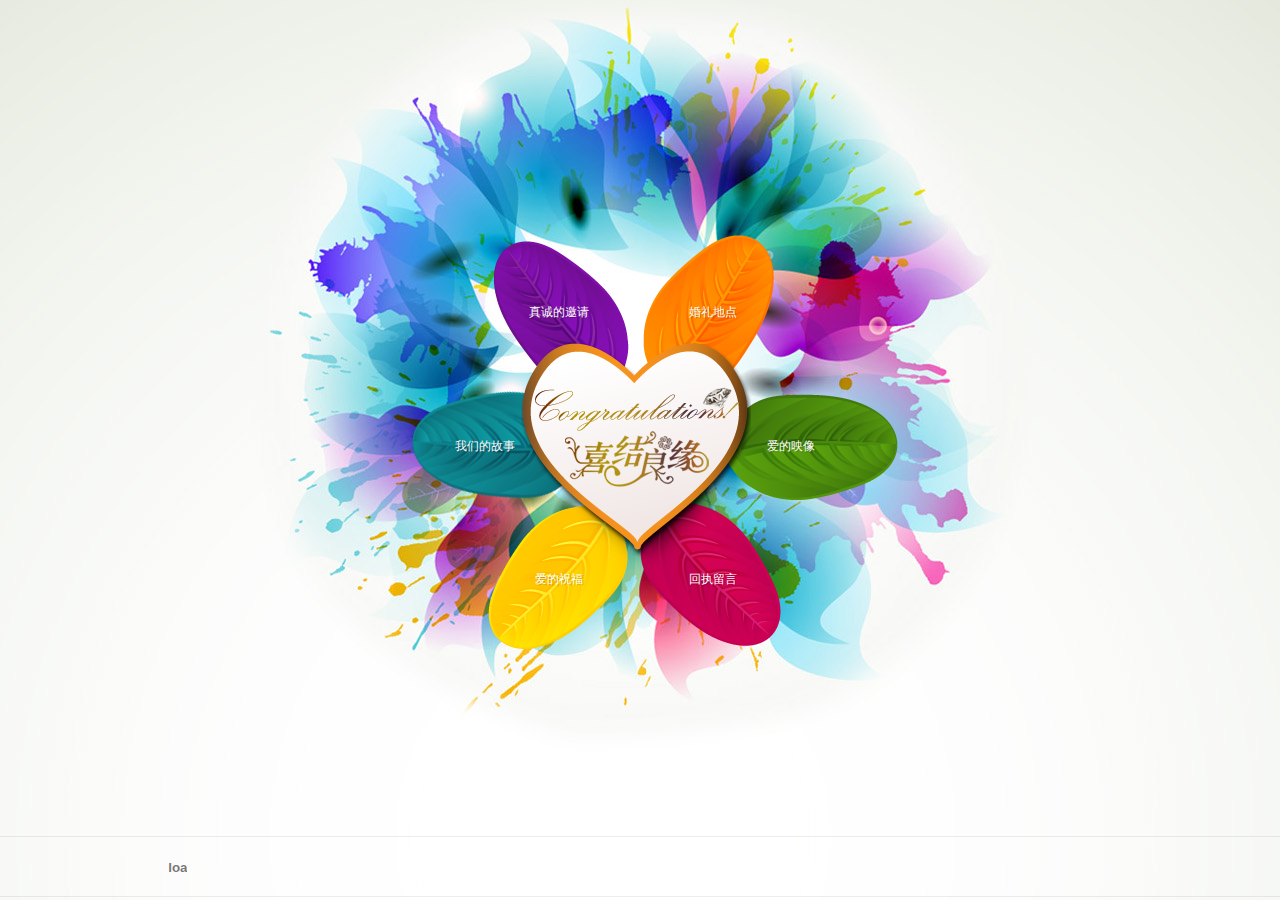
<file: web/index_bak.html>
<!DOCTYPE html>
<html lang="en">
<head>
  <title>李强与万碧秀的结婚喜帖</title>
<meta name="robots" content="follow, all" />
  <meta charset="utf-8">
  <link rel="stylesheet" href="./css/reset.css" type="text/css" media="all">
  
  <link rel="stylesheet" href="./css/jquery,fancybox-1,3,4.css" type="text/css" media="screen">
  <link rel="stylesheet" href="./css/style.css" type="text/css" media="all">
  <link href="./css/prettyPhoto.css" rel="stylesheet" />
  <script type="text/javascript" src="./js/jquery-1,6,1,min.js" ></script>
  <script type="text/javascript" src="./js/content_switch.js"></script>
  <script type="text/javascript" src="./js/jquery,easing,1,3.js"></script>  
  <script type="text/javascript" src="./js/jquery,mousewheel.js"></script>
  <script type="text/javascript" src="./js/jquery-ui.js"></script>
  <script type="text/javascript" src="./js/cScroll.js"></script>
  <!-- script type="text/javascript" src="templates/front_templ/wedding_theme_015/js/jquery.fancybox-1.3.4.js"></script-->
  <script src="./js/jquery,cycle,all,latest.js" type="text/javascript"></script>
  <script src="./js/jquery,color.js" type="text/javascript"></script>
  <script type="text/javascript" src="./js/script.js"></script>
  <script src="./js/jquery,prettyPhoto.js"></script>
  <!--[if lt IE 9]>
  	<script type="text/javascript" src="./js/html5.js"></script>
    <link rel="stylesheet" href="./css/ie.css" type="text/css" media="all">
  <![endif]-->
	<!--[if lt IE 8]>
		<div style=' clear: both; text-align:center; position: relative;'>
			<a href="http://windows.microsoft.com/en-US/internet-explorer/products/ie/home?ocid=ie6_countdown_bannercode"><img src="./imgs/http:--storage-ie6countdown-com-assets-100-images-banners-warning_bar_0000_us-jpg.jpg" border="0" height="42" width="820" alt="You are using an outdated browser. For a faster, safer browsing experience, upgrade for free today." /></a>
		</div>
	<![endif]-->
</head>

<body>
<div class="page_spinner"><div></div></div>
<div class="over">
	<div class="centre">
		<div class="main">
			<!--header -->
			<header>
				<h1><span id="logo"><img src="./imgs/templates-front_templ-wedding_theme_015-images-logo-png.png" alt="" usemap="#logo"></span></h1>
				<nav class="menu">
					<ul id="menu">
						<li id="nav1"><img src="./imgs/templates-front_templ-wedding_theme_015-images-nav1-png.png" alt=""><span>真诚的邀请</span></li>
						<li id="nav2"><img src="./imgs/templates-front_templ-wedding_theme_015-images-nav2-png.png" alt=""><span>我们的故事</span>
						</li>
						<li id="nav3"><img src="./imgs/templates-front_templ-wedding_theme_015-images-nav3-png.png" alt=""><span>爱的祝福</span></li>
						<li id="nav4"><img src="./imgs/templates-front_templ-wedding_theme_015-images-nav4-png.png" alt=""><span>回执留言</span></li>
						<li id="nav5"><img src="./imgs/templates-front_templ-wedding_theme_015-images-nav5-png.png" alt=""><span>爱的映像</span></li>
						<li id="nav6"><img src="./imgs/templates-front_templ-wedding_theme_015-images-nav6-png.png" alt=""><span>婚礼地点</span></li>
					</ul>
				</nav>
				<img src="./imgs/templates-front_templ-wedding_theme_015-images-spacer-gif.gif" alt="" id="navigation" usemap="#navigation">
				<map name="logo" class="map_logo"></map>
				<map name="navigation" class="navigation"></map>
			</header>
			<!--header end-->
			<!--content -->
			<map name="back" class="map_back"></map>
			<article id="content">
				<ul>
					<li id="page_Home">
						<img src="./imgs/templates-front_templ-wedding_theme_015-images-bg_content-png.png" alt="" class="bg_cont">
						<span class="back"><img src="./imgs/templates-front_templ-wedding_theme_015-images-nav1-png.png" alt="" usemap="#back"><a href="#close">返回</a></span>
						<div class="pad">
							<h2>李强 &amp; 万碧秀<span>2013-10-02&nbsp;中午&nbsp;12:00</span></h2>
							<p style="margin:8px 0px;padding:0px">敬邀：<span style="font-weight:bold">各位亲朋好友</span></p>							
							<p>新郎：李强<br />
								新娘：万碧秀<br /><br />
								&nbsp;&nbsp;&nbsp;&nbsp;在这温馨浪漫，喜悦甜蜜的日子里 我俩决定于2013-10-02(农历八月二十八) 中午 12:00举行结婚典礼，届时敬备酒宴，欢迎您到来分享这份喜悦，您的光临将使我们的婚宴增添万分光彩!<br />
								<br />
								<span>地点： 四川省眉山市三苏大道(详情请见婚礼地点一栏)</span>
							</p>
						</div>
					</li>
					<li id="page_About">
						<img src="./imgs/templates-front_templ-wedding_theme_015-images-bg_content-png.png" alt="" class="bg_cont">
						<span class="back"><img src="./imgs/templates-front_templ-wedding_theme_015-images-nav2-png.png" alt="" usemap="#back"><a href="#close">返回</a></span>
						<div class="pad">
							<h2>我们的故事</h2>
							<div class="relative">
								<div class="scroll">
								<p>
2004,相识；校园中的香樟树见证了我们的相遇，我们是同学!<br/>
2006,相知；电话，短信，QQ，邮件，博客牵引着彼此，我们是朋友!<br/>
2007,相恋；第一次送她礼物，一斤芒果，可她不爱吃，但那以后，我们是恋人!<br/>
2007,分手；恋爱半年，分手却是两年。我们是陌路人!<br/>
  .<br/>
2010,破镜重圆；因为离别过，所以倍加珍惜。在经历无数次争吵与冷战之后，我们学会了包容与理解，深爱着彼此；我们从不分开，也将永远不会分开!<br/>
  .<br/>
2013,我们结婚啦！！！！<br/>
								</p>
								</div>
							</div>
						</div>
					</li>
					<li id="page_Works">
						<img src="./imgs/templates-front_templ-wedding_theme_015-images-bg_content-png.png" alt="" class="bg_cont">
						<span class="back"><img src="./imgs/templates-front_templ-wedding_theme_015-images-nav3-png.png" alt="" usemap="#back"><a href="#close">返回</a></span>
						<div class="pad">
							<h2>爱的祝福</h2>	
							
							<div class="relative">
								<div class="scroll">
						
									<p>
									
&nbsp;&nbsp;&nbsp;&nbsp;&nbsp;&nbsp;&nbsp;&nbsp;只是人群中的那一撇，<br/>
&nbsp;&nbsp;&nbsp;&nbsp;&nbsp;&nbsp;&nbsp;&nbsp;就注定了你我的相遇，<br/>
&nbsp;&nbsp;&nbsp;&nbsp;&nbsp;&nbsp;&nbsp;&nbsp;世界上有6800000000人，<br/>
&nbsp;&nbsp;&nbsp;&nbsp;&nbsp;&nbsp;&nbsp;&nbsp;为何却独独我和你？<br/>
&nbsp;&nbsp;&nbsp;&nbsp;&nbsp;&nbsp;&nbsp;&nbsp;那是记忆中香樟树的味道！<br/>
<br/>
&nbsp;&nbsp;&nbsp;&nbsp;&nbsp;&nbsp;&nbsp;&nbsp;人生注定要发生些不同的故事，<br/>
&nbsp;&nbsp;&nbsp;&nbsp;&nbsp;&nbsp;&nbsp;&nbsp;生活中若没了你的问候，<br/>
&nbsp;&nbsp;&nbsp;&nbsp;&nbsp;&nbsp;&nbsp;&nbsp;天空也是冬天的颜色，<br/>
&nbsp;&nbsp;&nbsp;&nbsp;&nbsp;&nbsp;&nbsp;&nbsp;那是记忆中牵挂的味道！<br/>
<br/>
&nbsp;&nbsp;&nbsp;&nbsp;&nbsp;&nbsp;&nbsp;&nbsp;9年了，<br/>
&nbsp;&nbsp;&nbsp;&nbsp;&nbsp;&nbsp;&nbsp;&nbsp;人生中一段漫长的守候，<br/>
&nbsp;&nbsp;&nbsp;&nbsp;&nbsp;&nbsp;&nbsp;&nbsp;我们从缘中走来，<br/>
&nbsp;&nbsp;&nbsp;&nbsp;&nbsp;&nbsp;&nbsp;&nbsp;从一见倾心到柴米油盐。<br/>
<br/>
&nbsp;&nbsp;&nbsp;&nbsp;&nbsp;&nbsp;&nbsp;&nbsp;这就是相爱的美好感觉，<br/>
&nbsp;&nbsp;&nbsp;&nbsp;&nbsp;&nbsp;&nbsp;&nbsp;我深爱和感恩生命中有你的存在，<br/>
&nbsp;&nbsp;&nbsp;&nbsp;&nbsp;&nbsp;&nbsp;&nbsp;愿与你携手一生，<br/>
&nbsp;&nbsp;&nbsp;&nbsp;&nbsp;&nbsp;&nbsp;&nbsp;从此，永不分离。。。。<br/>
								</p>
								</div>
							</div>
						</div>
					</li>
					<li id="page_Clients">
						<img src="./imgs/templates-front_templ-wedding_theme_015-images-bg_content-png.png" alt="" class="bg_cont">
						<span class="back"><img src="./imgs/templates-front_templ-wedding_theme_015-images-nav4-png.png" alt="" usemap="#back"><a href="#close">返回</a></span>
						<div class="pad">
							<h2>回执留言</h2>
							<form action="#" id="ContactForm">
                        <fieldset class="left">
                          <div class="block">
                            <label class="name"> <span class="bg">
                              <input type="text" value="姓名:" class="input" id="bi_name">
                              </span> </label>
                            <label class="email"> <span class="bg"><span style="height:30px; line-height:30px; font-size:12px; color:#796D71" >是否到场参加婚礼
                              <input id="bi_go_is" name="rdo_go" type="radio" value="" checked >
                              是
                              <input id="bi_go_is" name="rdo_go" type="radio" value="">
                              否</span></span> </label>
                          </div>
                          <div class="block">
                            <label class="message"> <span class="bg">
                              <textarea rows="1" cols="2" id="bi_info">留言:</textarea>
                              </span> </label>
                          </div>
                          <div class="formButtons">
                            <div class="formBtn"> <a href="mailto:kris@krislq.com" id="btn_backinfo" class="more">发送</a> </div>
                            <p id="bi_msg" style="font-size:12px;margin-top:5px;color:red;text-align:right;padding-right:5px"></p>
                          </div>
                        </fieldset>
                      </form>
						</div>
					</li>
					<li id="page_Blog">
						<img src="./imgs/templates-front_templ-wedding_theme_015-images-bg_content-png.png" alt="" class="bg_cont">
						<span class="back"><img src="./imgs/templates-front_templ-wedding_theme_015-images-nav5-png.png" alt="" usemap="#back"><a href="#close">返回</a></span>
						<div class="pad">
							<h2>爱的映像</h2>
							<div class="relative">
								<div class="scroll">
									<ul class="gallery fancybox">
																				<li style="line-height:120px"><a href="./wedding/2.jpg" rel="prettyPhoto[gallery1]"><img src="./wedding_thumb/2.jpg" style="max-width:167px;max-height:118px" alt=""></a></li>
																				<li style="line-height:120px"><a href="./wedding/51.jpg" rel="prettyPhoto[gallery1]"><img src="./wedding_thumb/51.jpg" style="max-width:167px;max-height:118px" alt=""></a></li>
																				<li style="line-height:120px"><a href="./wedding/74.jpg" rel="prettyPhoto[gallery1]"><img src="./wedding_thumb/74.jpg" style="max-width:167px;max-height:118px" alt=""></a></li>
																				<li style="line-height:120px"><a href="./wedding/75.jpg" rel="prettyPhoto[gallery1]"><img src="./wedding_thumb/75.jpg" style="max-width:167px;max-height:118px" alt=""></a></li>
																				<li style="line-height:120px"><a href="./wedding/86.jpg" rel="prettyPhoto[gallery1]"><img src="./wedding_thumb/86.jpg" style="max-width:167px;max-height:118px" alt=""></a></li>
																				<li style="line-height:120px"><a href="./wedding/100.jpg" rel="prettyPhoto[gallery1]"><img src="./wedding_thumb/100.jpg" style="max-width:167px;max-height:118px" alt=""></a></li>
																				<li style="line-height:120px"><a href="./wedding/104.jpg" rel="prettyPhoto[gallery1]"><img src="./wedding_thumb/104.jpg" style="max-width:167px;max-height:118px" alt=""></a></li>
																				<li style="line-height:120px"><a href="./wedding/122.jpg" rel="prettyPhoto[gallery1]"><img src="./wedding_thumb/122.jpg" style="max-width:167px;max-height:118px" alt=""></a></li>
																				<li style="line-height:120px"><a href="./wedding/134.jpg" rel="prettyPhoto[gallery1]"><img src="./wedding_thumb/134.jpg" style="max-width:167px;max-height:118px" alt=""></a></li>
																				<li style="line-height:120px"><a href="./wedding/163.jpg" rel="prettyPhoto[gallery1]"><img src="./wedding_thumb/163.jpg" style="max-width:167px;max-height:118px" alt=""></a></li>
																				
									</ul>
									
								</div>
                                <p>
																			</p>
							</div>
						</div>
					</li>
					<li id="page_Contact">
						<img src="./imgs/templates-front_templ-wedding_theme_015-images-bg_content-png.png" alt="" class="bg_cont">
						<span class="back"><img src="./imgs/templates-front_templ-wedding_theme_015-images-nav6-png.png" alt="" usemap="#back"><a href="#close">返回</a></span>
						<div class="pad">
							<h2>婚礼地点</h2>
							<br />
							<h3>四川省眉山市三苏大道(轻轨桥下)</h3>
							<figure class="google_map" id="container"></figure>
							
						</div>
					</li>
					
					
				</ul>
			</article>
			<!--content end-->
		</div>
	</div>
	<div class="bg1">	
		<div class="main">
			<!--footer -->
			<footer style="line-height:20px">
								<div style="display:inline;">

					<object type="application/x-shockwave-flash"
						data="imgs/images-dewplayer-mini-swf.swf?mp3=music/couldThisBeLove.mp3&amp;autostart=1&amp;autoreplay=1" width="19" height="20"
						id="dewplayer-mini">
						<param name="wmode" value="transparent">
						<param name="movie"
							value="imgs/images-dewplayer-mini-swf.swf?mp3=music/couldThisBeLove.mp3&amp;autostart=1&amp;autoreplay=1">
						<embed src="imgs/images-dewplayer-mini-swf.swf?mp3=music/couldThisBeLove.mp3&amp;autostart=1&amp;autoreplay=1" width="20"
							height="20" wmode="transparent"></embed>
					</object>
				</div>
				<!-- {%FOOTER_LINK} -->
			</footer>
			<!--footer end-->
		</div>
	</div>
</div>
<script>
$(window).load(function() {	
	$('.page_spinner').fadeOut();
	$('body').css({overflow:'visible'});
	
})
</script>
<!--coded by koma-->

<!--LIVEDEMO_00 -->

<script>
var user_id = 33;
$(function (){
	$('#btn_backinfo').click(function (){
		var name = $('#bi_name').val();
		var info = $('#bi_info').val();
		if(name == '姓名:'){
			alert('请填写姓名');
			return;
		}
		if(info == '留言:'){
			alert('请填写留言');
			return;
		}
		var isgo = true;
		var go_is = $('#bi_go_is').attr('checked');
		var go_not = $('#bi_go_not').attr('checked');
		if(go_is){
			isgo = 1; //去
		}else{
			isgo = 0; //不去
		}
		//alert('name:' + name + ' info:' + info + ' isgo:' + isgo);
		
		$.post('index.php?a=backinfo', {id:user_id, name:name, info:info, isgo:isgo}, function (data){
			$('#bi_msg').html(data).show();
			setTimeout(function (){
				$('#bi_msg').fadeOut();
			}, 3000);
		});
	});
	var biz_name = '';
	var biz_url = '';
	$("a[rel^='prettyPhoto']").prettyPhoto({social_tools:'<a href="' + biz_url + '" target="_blank">' + biz_name + '</a>',animation_speed:'normal',theme:'dark_square',slideshow:5000, autoplay_slideshow: false});


});
</script>

<script type="text/javascript" src="./js/.js"></script>
<script type="text/javascript">

$(function (){
	var map = new BMap.Map("container");
	map.enableScrollWheelZoom();

	var x,y;
	var marker = '';
	
		x = 103.825422;
		y = 30.067556;
		map.centerAndZoom(new BMap.Point(x, y), 16);
		map.addControl(new BMap.NavigationControl());  

		map.removeOverlay(marker);
		var pt = new BMap.Point(x, y);
		marker = new BMap.Marker(pt); 
		map.addOverlay(marker); 
});

</script>
<div style="display:none"> 
  <script type="text/javascript">
var _bdhmProtocol = (("https:" == document.location.protocol) ? " https://" : " http://");
document.write(unescape("%3Cscript src='" + _bdhmProtocol + "hm.baidu.com/h.js%3F0b49c04696fdc8117195c0732c080ea4' type='text/javascript'%3E%3C/script%3E"));
</script> 
</div>
</body>
</html>
</file>
<file: web/css/style.css>
/* Left & Right alignment */

.left { float:left;}
.right { float:right;}
.wrapper {width:100%; overflow:hidden;}
.relative{ position:relative;}

/* Global properties ======================================================== */

body{ background: url(../imgs/---images-bg-jpg.jpg) no-repeat top center; border:0; font:12px 'Droid Sans', sans-serif; color:#939090; line-height:21px; min-width:946px; overflow:hidden}

.css3{border-radius: 8px; -moz-border-radius: 8px; -webkit-border-radius: 8px; box-shadow: 0 0 4px rgba(0, 0, 0, .4); -moz-box-shadow: 0 0 4px rgba(0, 0, 0, .4); -webkit-box-shadow: 0 0 4px rgba(0, 0, 0, .4); position: relative;}

.page_spinner{ position:absolute;background: url(../imgs/---images-bg-gif.gif) ; z-index:99; width:100%; height:100%; top:0; left:0}
.page_spinner div{ position:absolute;background: url(../imgs/---images-loader-gif.gif) 50% 50% no-repeat;width:100%; height:100%; top:0; left:0}

.left_block{ float:left; width:220px; background:#fff;}

/* Global Structure ============================================================= */

.main {	margin: 0 auto;	width: 946px; position:relative; }

.centre{margin-top:0; position:relative;}

body, html{ height:100%;}
.over{ position:relative; width:100%; overflow:hidden;min-height:100%; height:auto !important;}

.bg1{ position:absolute; left:0; width:100%; height:64px; background:url(../imgs/---images-bg_footer-png.png) 0 0 repeat-x; bottom:0}

/* ============================= main layout ====================== */
/* 
a{ color:#939090; text-decoration: none; outline:none}
a:hover{}
*/
h1{ position:absolute; top:184px; left:329px; z-index:10}
h2{ font:30px 'Amatic SC', cursive; line-height:1.2em; padding:0 0 24px 0; color:#3e3434; text-align:center; letter-spacing:-3px; font-weight:bold; text-shadow:0 0 #3e3434; font-family:"微软雅黑"}
h2 span{ display:block; font-size:24px; color:#766f6f; line-height:1.2em; letter-spacing:-1px; text-shadow:0 0 #766f6f; padding-bottom:4px;}
p{ padding-bottom:18px;}

/* ============================= header ====================== */
header{}

#logo{ display:block;}
#logo img{ position:relative; top:25px; left:25px}


.menu{}
#menu {}
#menu > li { position:absolute;}
#menu > li > img{ position:relative; z-index:6; top:15px; left:15px;}
#menu > li > span{ position: absolute; width:145px; top:82px; color:#fff; text-align:center;  left:15px; text-shadow:1px 1px rgba(0,0,0,.2); z-index:9}

#nav1{ top:105px; left:304px;}
#nav2{ top:239px; left:230px;}
#nav3{ top:372px; left:304px;}
#nav4{ top:372px; left:458px;}
#nav5{ top:239px; left:536px;}
#nav6{ top:105px; left:458px;}

#navigation{ position:absolute; z-index:12; top:120px; left:245px; height:424px; width:451px;}

.submenu{ position:absolute; top:113px; left:-98px; z-index:13;}
.submenu ul{ background:url(../imgs/---images-bg_submenu-gif.gif) repeat; padding:16px 5px; width:122px; position:relative; border-radius: 20px; -moz-border-radius: 20px; -webkit-border-radius: 20px;}
.submenu li{ line-height:40px; position:relative;}
.submenu a{ position:relative; color:#fff; display:block; padding:0 23px;}
.submenu img{ position:absolute; width:100%; height:0; top:20px; left:0}

/* ============================= content ====================== */

#content{ height:636px; padding-bottom:64px;}
#content > ul > li{ position:relative; left:225px; top:27px; width:100%;}

.bg_cont{ position:absolute; top:0; left:0; z-index:1}

.pad{ position:relative; z-index:2; left:94px; top:80px; width:388px; height:430px;}

.link1{ position:relative;}
.link1 span{ position: absolute; bottom:0; left:0; width:0; height:1px;}

.back{ position:absolute; top:212px; left:163px; z-index:6}
.back img{ position: relative; top:15px; left:15px;}
.back a{ position:absolute; top:85px; left:15px; color:#fff; text-align:center; width:145px; text-shadow:1px 1px rgba(0,0,0,.4)}


.color1{ color:#3e3434}

.pad_bot1{ padding-bottom:12px;}
.pad_left1{ padding-left:35px;}
.marg_right1{ margin-right:20px;}

#icons{ padding-top:28px; text-align:center}
#icons li{ display:inline-block; margin-top:-12px; margin-right:5px;}
#icons a{ display:block; position:relative;}
#icons .img_act{ position:absolute; top:0; left:0}

.scroll{height:308px; width:362px; overflow:hidden;}
.track{ width:22px; height:287px; padding:24px 0; top:28px !important; left:366px !important; background: url(../imgs/---images-scroll_track-jpg.jpg) 0 0 no-repeat}
.shuttle{ width:16px; height:16px; background: url(../imgs/---images-scroll_drag-png.png) 0 0 no-repeat; margin-left:3px;}
._up-butt, ._down-butt{ height:0px !important;}

.gallery{}
.gallery li{ float:left; margin-bottom:13px; margin-right:14px;}
.gallery a{ display:block; position:relative;}
.gallery .last{ margin-bottom:0;}
.gallery span{ position:absolute; top:0; left:0; background:url(../imgs/---images-border1-png.png) 0 0 no-repeat; width:100%; height:100%;}

.comments{ float:right; margin-left:20px; line-height:26px; margin-top:7px;}
.comments strong{ float:left; margin-right:2px; background:url(../imgs/---images-bg_comments-png.png) 0 0 no-repeat; color:#fff; width:40px; text-align:center; font-weight:normal}

.date{ float:left; width:41px; height:34px; background:#ececec; border-radius: 6px; -moz-border-radius: 6px; -webkit-border-radius: 6px; line-height:16px; color:#3e3434; padding:3px 0; text-transform:uppercase; text-align:center; margin-right:14px;}

.blog{ width:100%; height:260px; overflow:hidden; margin-bottom:15px}

.next, .prev{ float:left; color:#3e3435; line-height:24px; padding:0 7px; margin-right:9px; margin-left:10px; background-color:#ececec; border-radius: 4px; -moz-border-radius: 4px; -webkit-border-radius: 4px; position:relative;}
.prev{ margin-left:15px;}

.pagin{ float:left;}
.pagin a{ float: left; font-size:11px; width:24px; line-height:24px; color:#1b1b1b; text-align:center; margin-left:1px; margin-right:1px;background-color:#ececec; border-radius: 4px; -moz-border-radius: 4px; -webkit-border-radius: 4px; position:relative;}

.google_map{width:384px; height:273px;  position:relative; z-index:1; background:#fff;  margin-bottom:21px;border-radius: 8px; -moz-border-radius: 8px; -webkit-border-radius: 8px; overflow:hidden;}

.col1{ width: 164px; float:left;}
 
/* ============================= footer ====================== */

footer { color:#000000; padding-top:21px;}
footer a{ color:#000000}
footer a:hover{}

.social{ float:right;}
.social li{ float:left; margin-right:9px; padding-right:10px; background:url(../imgs/---images-footer_line-gif.gif) right 6px no-repeat}
.social .last{ background:none; margin-right:0; padding-right:0}
.social a{ position:relative;}
.social span{ position: absolute; bottom:0; left:0; width:0; height:1px;}



/* ============================= forms ============================= */

#ContactForm{}
#ContactForm .wrapper{ overflow:inherit; min-height:40px;}
#ContactForm .success{ padding-bottom:15px; display:none}
#ContactForm label{ position:relative;min-height:22px; display: inline-block;}
#ContactForm .message{ height:222px;}
#ContactForm  span{ display:block}
#ContactForm .error, #ContactForm .empty{ font-size:10px; color:#4d820a; line-height:14px; display:none; width:100%}
#ContactForm a{ margin-left:20px; float:right;}
#ContactForm .input { margin:0;width:181px; height:15px; background: none; padding:3px 10px;color:#474747; font:13px "Trebuchet MS", Arial, Helvetica, sans-serif;}
#ContactForm textarea { overflow: auto; margin:0;resize:none}


#ContactForm  .bg{ background:#fff; border-top:1px solid #c2c2c2; border-left:1px solid #c2c2c2; position:relative;border-radius: 6px; -moz-border-radius: 6px; -webkit-border-radius: 6px; display:inline-block;}

/* ============================= forms ============================= */

#ContactForm{ position:relative;}
#ContactForm .wrapper{ overflow:inherit; min-height:50px;}
#ContactForm .success{ display:none; position:absolute; bottom:0; left:0; color:#fff}
#ContactForm label{ position:relative;min-height:34px; display: inline-block;}
#ContactForm .message{ height:97px;}
#ContactForm  span{ display:block}
#ContactForm .error, #ContactForm .empty{ font-size:10px; color:#fff; line-height:14px; display:none; width:100%}
#ContactForm a{ margin-left:20px; float:right;}
#ContactForm .input { margin:0;width:282px; height:16px; padding:8px;color:#727272; font:13px Arial, Helvetica, sans-serif;}
#ContactForm textarea { overflow: auto; margin:0;resize:none;width:594px; height:58px; padding:8px;color:#727272; font:13px Arial, Helvetica, sans-serif;}


#ContactForm  .bg{ display:inline-block;}
#ContactForm .pad_left1{ padding-left:12px;}
#ContactForm .col1{ width:300px;}

#ContactForm {
	padding:0; 
}
#ContactForm .bg{
	padding:0; 
	display: inline-block;
	float: left;
	position: relative;
}
#ContactForm .wrapper {
	overflow:inherit; 
	min-height:40px; 
}
#ContactForm .success {
	padding-bottom: 0px; 
    text-transform:uppercase; 
	font-size:10px; 
    position:relative; 
    float:left; 
	color: #000; 
	width: 100%; 
	line-height: 11px;
}
#ContactForm label {
	position:relative; 
	display:inline-block;  
	float: left; 
	width: 100%;
	padding-bottom: 6px;
}
#ContactForm span {
	display:block
}
#ContactForm .error,#ContactForm .empty {
	font-size:9px; 
	color: ##796D71; 
	line-height:9px; 
	display:none; 
	width: 100%; 
	top:0px; 
	position:relative; 
    text-transform:uppercase; 
	float: left;
}
#ContactForm a {
	position:relative; 
	z-index:1; 
}
#ContactForm a:hover {text-decoration:none;}
#ContactForm .input {
	width: 235px; 
	padding: 8px 10px; 
	color: #796D71; 
	outline:none; 
	font-size: 12px; 
	font-family: Arial; 
    
}
#ContactForm textarea {
	overflow:auto; 
	margin:0; 
	width: 330px; 
	height: 125px;  
	padding: 10px 10px; 
	color: #796d71; 
	resize:none; 
	outline:none; 
	font-size: 12px; 
	font-family: Arial; 
}
#ContactForm .block {
	display:inline-block; 
	position:relative; 
	width: 100%; 
	float: left; 
}
#ContactForm .magRight1{margin-right:16px;}
.formButtons{position:relative; float: right;  display: inline-block;margin-top: 58px; margin-right:20px; font-weight:bold;}
.formBtn{display:inline-block;  position:relative;  margin-right: 6px;}
/* ============================= end forms ============================= */
</file>
<file: web/css/prettyPhoto.css>
div.pp_default .pp_top,div.pp_default .pp_top .pp_middle,div.pp_default .pp_top .pp_left,div.pp_default .pp_top .pp_right,div.pp_default .pp_bottom,div.pp_default .pp_bottom .pp_left,div.pp_default .pp_bottom .pp_middle,div.pp_default .pp_bottom .pp_right{height:13px}
div.pp_default .pp_top .pp_left{background:url(../imgs/---images-prettyPhoto-default-sprite-png.png) -78px -93px no-repeat}
div.pp_default .pp_top .pp_middle{background:url(../imgs/---images-prettyPhoto-default-sprite_x-png.png) top left repeat-x}
div.pp_default .pp_top .pp_right{background:url(../imgs/---images-prettyPhoto-default-sprite-png.png) -112px -93px no-repeat}
div.pp_default .pp_content .ppt{color:#f8f8f8}
div.pp_default .pp_content_container .pp_left{background:url(../imgs/---images-prettyPhoto-default-sprite_y-png.png) -7px 0 repeat-y;padding-left:13px}
div.pp_default .pp_content_container .pp_right{background:url(../imgs/---images-prettyPhoto-default-sprite_y-png.png) top right repeat-y;padding-right:13px}
div.pp_default .pp_next:hover{background:url(../imgs/---images-prettyPhoto-default-sprite_next-png.png) center right no-repeat;cursor:pointer}
div.pp_default .pp_previous:hover{background:url(../imgs/---images-prettyPhoto-default-sprite_prev-png.png) center left no-repeat;cursor:pointer}
div.pp_default .pp_expand{background:url(../imgs/---images-prettyPhoto-default-sprite-png.png) 0 -29px no-repeat;cursor:pointer;height:28px;width:28px}
div.pp_default .pp_expand:hover{background:url(../imgs/---images-prettyPhoto-default-sprite-png.png) 0 -56px no-repeat;cursor:pointer}
div.pp_default .pp_contract{background:url(../imgs/---images-prettyPhoto-default-sprite-png.png) 0 -84px no-repeat;cursor:pointer;height:28px;width:28px}
div.pp_default .pp_contract:hover{background:url(../imgs/---images-prettyPhoto-default-sprite-png.png) 0 -113px no-repeat;cursor:pointer}
div.pp_default .pp_close{background:url(../imgs/---images-prettyPhoto-default-sprite-png.png) 2px 1px no-repeat;cursor:pointer;height:30px;width:30px}
div.pp_default .pp_gallery ul li a{background:url(../imgs/---images-prettyPhoto-default-default_thumb-png.png) center center #f8f8f8;border:1px solid #aaa}
div.pp_default .pp_social{margin-top:7px}
div.pp_default .pp_gallery a.pp_arrow_previous,div.pp_default .pp_gallery a.pp_arrow_next{left:auto;position:static}
div.pp_default .pp_nav .pp_play,div.pp_default .pp_nav .pp_pause{background:url(../imgs/---images-prettyPhoto-default-sprite-png.png) -51px 1px no-repeat;height:30px;width:30px}
div.pp_default .pp_nav .pp_pause{background-position:-51px -29px}
div.pp_default a.pp_arrow_previous,div.pp_default a.pp_arrow_next{background:url(../imgs/---images-prettyPhoto-default-sprite-png.png) -31px -3px no-repeat;height:20px;margin:4px 0 0;width:20px}
div.pp_default a.pp_arrow_next{background-position:-82px -3px;left:52px}
div.pp_default .pp_content_container .pp_details{margin-top:5px}
div.pp_default .pp_nav{clear:none;height:30px;position:relative;width:110px}
div.pp_default .pp_nav .currentTextHolder{color:#999;font-family:Georgia;font-size:11px;font-style:italic;left:75px;line-height:25px;margin:0;padding:0 0 0 10px;position:absolute;top:2px}
div.pp_default .pp_close:hover,div.pp_default .pp_nav .pp_play:hover,div.pp_default .pp_nav .pp_pause:hover,div.pp_default .pp_arrow_next:hover,div.pp_default .pp_arrow_previous:hover{opacity:0.7}
div.pp_default .pp_description{font-size:11px;font-weight:700;line-height:14px;margin:5px 50px 5px 0}
div.pp_default .pp_bottom .pp_left{background:url(../imgs/---images-prettyPhoto-default-sprite-png.png) -78px -127px no-repeat}
div.pp_default .pp_bottom .pp_middle{background:url(../imgs/---images-prettyPhoto-default-sprite_x-png.png) bottom left repeat-x}
div.pp_default .pp_bottom .pp_right{background:url(../imgs/---images-prettyPhoto-default-sprite-png.png) -112px -127px no-repeat}
div.pp_default .pp_loaderIcon{background:url(../imgs/---images-prettyPhoto-default-loader-gif.gif) center center no-repeat}
div.light_rounded .pp_top .pp_left{background:url(../imgs/---images-prettyPhoto-light_rounded-sprite-png.png) -88px -53px no-repeat}
div.light_rounded .pp_top .pp_right{background:url(../imgs/---images-prettyPhoto-light_rounded-sprite-png.png) -110px -53px no-repeat}
div.light_rounded .pp_next:hover{background:url(../imgs/---images-prettyPhoto-light_rounded-btnNext-png.png) center right no-repeat;cursor:pointer}
div.light_rounded .pp_previous:hover{background:url(../imgs/---images-prettyPhoto-light_rounded-btnPrevious-png.png) center left no-repeat;cursor:pointer}
div.light_rounded .pp_expand{background:url(../imgs/---images-prettyPhoto-light_rounded-sprite-png.png) -31px -26px no-repeat;cursor:pointer}
div.light_rounded .pp_expand:hover{background:url(../imgs/---images-prettyPhoto-light_rounded-sprite-png.png) -31px -47px no-repeat;cursor:pointer}
div.light_rounded .pp_contract{background:url(../imgs/---images-prettyPhoto-light_rounded-sprite-png.png) 0 -26px no-repeat;cursor:pointer}
div.light_rounded .pp_contract:hover{background:url(../imgs/---images-prettyPhoto-light_rounded-sprite-png.png) 0 -47px no-repeat;cursor:pointer}
div.light_rounded .pp_close{background:url(../imgs/---images-prettyPhoto-light_rounded-sprite-png.png) -1px -1px no-repeat;cursor:pointer;height:22px;width:75px}
div.light_rounded .pp_nav .pp_play{background:url(../imgs/---images-prettyPhoto-light_rounded-sprite-png.png) -1px -100px no-repeat;height:15px;width:14px}
div.light_rounded .pp_nav .pp_pause{background:url(../imgs/---images-prettyPhoto-light_rounded-sprite-png.png) -24px -100px no-repeat;height:15px;width:14px}
div.light_rounded .pp_arrow_previous{background:url(../imgs/---images-prettyPhoto-light_rounded-sprite-png.png) 0 -71px no-repeat}
div.light_rounded .pp_arrow_next{background:url(../imgs/---images-prettyPhoto-light_rounded-sprite-png.png) -22px -71px no-repeat}
div.light_rounded .pp_bottom .pp_left{background:url(../imgs/---images-prettyPhoto-light_rounded-sprite-png.png) -88px -80px no-repeat}
div.light_rounded .pp_bottom .pp_right{background:url(../imgs/---images-prettyPhoto-light_rounded-sprite-png.png) -110px -80px no-repeat}
div.dark_rounded .pp_top .pp_left{background:url(../imgs/---images-prettyPhoto-dark_rounded-sprite-png.png) -88px -53px no-repeat}
div.dark_rounded .pp_top .pp_right{background:url(../imgs/---images-prettyPhoto-dark_rounded-sprite-png.png) -110px -53px no-repeat}
div.dark_rounded .pp_content_container .pp_left{background:url(../imgs/---images-prettyPhoto-dark_rounded-contentPattern-png.png) top left repeat-y}
div.dark_rounded .pp_content_container .pp_right{background:url(../imgs/---images-prettyPhoto-dark_rounded-contentPattern-png.png) top right repeat-y}
div.dark_rounded .pp_next:hover{background:url(../imgs/---images-prettyPhoto-dark_rounded-btnNext-png.png) center right no-repeat;cursor:pointer}
div.dark_rounded .pp_previous:hover{background:url(../imgs/---images-prettyPhoto-dark_rounded-btnPrevious-png.png) center left no-repeat;cursor:pointer}
div.dark_rounded .pp_expand{background:url(../imgs/---images-prettyPhoto-dark_rounded-sprite-png.png) -31px -26px no-repeat;cursor:pointer}
div.dark_rounded .pp_expand:hover{background:url(../imgs/---images-prettyPhoto-dark_rounded-sprite-png.png) -31px -47px no-repeat;cursor:pointer}
div.dark_rounded .pp_contract{background:url(../imgs/---images-prettyPhoto-dark_rounded-sprite-png.png) 0 -26px no-repeat;cursor:pointer}
div.dark_rounded .pp_contract:hover{background:url(../imgs/---images-prettyPhoto-dark_rounded-sprite-png.png) 0 -47px no-repeat;cursor:pointer}
div.dark_rounded .pp_close{background:url(../imgs/---images-prettyPhoto-dark_rounded-sprite-png.png) -1px -1px no-repeat;cursor:pointer;height:22px;width:75px}
div.dark_rounded .pp_description{color:#fff;margin-right:85px}
div.dark_rounded .pp_nav .pp_play{background:url(../imgs/---images-prettyPhoto-dark_rounded-sprite-png.png) -1px -100px no-repeat;height:15px;width:14px}
div.dark_rounded .pp_nav .pp_pause{background:url(../imgs/---images-prettyPhoto-dark_rounded-sprite-png.png) -24px -100px no-repeat;height:15px;width:14px}
div.dark_rounded .pp_arrow_previous{background:url(../imgs/---images-prettyPhoto-dark_rounded-sprite-png.png) 0 -71px no-repeat}
div.dark_rounded .pp_arrow_next{background:url(../imgs/---images-prettyPhoto-dark_rounded-sprite-png.png) -22px -71px no-repeat}
div.dark_rounded .pp_bottom .pp_left{background:url(../imgs/---images-prettyPhoto-dark_rounded-sprite-png.png) -88px -80px no-repeat}
div.dark_rounded .pp_bottom .pp_right{background:url(../imgs/---images-prettyPhoto-dark_rounded-sprite-png.png) -110px -80px no-repeat}
div.dark_rounded .pp_loaderIcon{background:url(../imgs/---images-prettyPhoto-dark_rounded-loader-gif.gif) center center no-repeat}
div.dark_square .pp_left,div.dark_square .pp_middle,div.dark_square .pp_right,div.dark_square .pp_content{background:#000}
div.dark_square .pp_description{color:#fff;margin:0 85px 0 0}
div.dark_square .pp_loaderIcon{background:url(../imgs/---images-prettyPhoto-dark_square-loader-gif.gif) center center no-repeat}
div.dark_square .pp_expand{background:url(../imgs/---images-prettyPhoto-dark_square-sprite-png.png) -31px -26px no-repeat;cursor:pointer}
div.dark_square .pp_expand:hover{background:url(../imgs/---images-prettyPhoto-dark_square-sprite-png.png) -31px -47px no-repeat;cursor:pointer}
div.dark_square .pp_contract{background:url(../imgs/---images-prettyPhoto-dark_square-sprite-png.png) 0 -26px no-repeat;cursor:pointer}
div.dark_square .pp_contract:hover{background:url(../imgs/---images-prettyPhoto-dark_square-sprite-png.png) 0 -47px no-repeat;cursor:pointer}
div.dark_square .pp_close{background:url(../imgs/---images-prettyPhoto-dark_square-sprite-png.png) -1px -1px no-repeat;cursor:pointer;height:22px;width:75px}
div.dark_square .pp_nav{clear:none}
div.dark_square .pp_nav .pp_play{background:url(../imgs/---images-prettyPhoto-dark_square-sprite-png.png) -1px -100px no-repeat;height:15px;width:14px}
div.dark_square .pp_nav .pp_pause{background:url(../imgs/---images-prettyPhoto-dark_square-sprite-png.png) -24px -100px no-repeat;height:15px;width:14px}
div.dark_square .pp_arrow_previous{background:url(../imgs/---images-prettyPhoto-dark_square-sprite-png.png) 0 -71px no-repeat}
div.dark_square .pp_arrow_next{background:url(../imgs/---images-prettyPhoto-dark_square-sprite-png.png) -22px -71px no-repeat}
div.dark_square .pp_next:hover{background:url(../imgs/---images-prettyPhoto-dark_square-btnNext-png.png) center right no-repeat;cursor:pointer}
div.dark_square .pp_previous:hover{background:url(../imgs/---images-prettyPhoto-dark_square-btnPrevious-png.png) center left no-repeat;cursor:pointer}
div.light_square .pp_expand{background:url(../imgs/---images-prettyPhoto-light_square-sprite-png.png) -31px -26px no-repeat;cursor:pointer}
div.light_square .pp_expand:hover{background:url(../imgs/---images-prettyPhoto-light_square-sprite-png.png) -31px -47px no-repeat;cursor:pointer}
div.light_square .pp_contract{background:url(../imgs/---images-prettyPhoto-light_square-sprite-png.png) 0 -26px no-repeat;cursor:pointer}
div.light_square .pp_contract:hover{background:url(../imgs/---images-prettyPhoto-light_square-sprite-png.png) 0 -47px no-repeat;cursor:pointer}
div.light_square .pp_close{background:url(../imgs/---images-prettyPhoto-light_square-sprite-png.png) -1px -1px no-repeat;cursor:pointer;height:22px;width:75px}
div.light_square .pp_nav .pp_play{background:url(../imgs/---images-prettyPhoto-light_square-sprite-png.png) -1px -100px no-repeat;height:15px;width:14px}
div.light_square .pp_nav .pp_pause{background:url(../imgs/---images-prettyPhoto-light_square-sprite-png.png) -24px -100px no-repeat;height:15px;width:14px}
div.light_square .pp_arrow_previous{background:url(../imgs/---images-prettyPhoto-light_square-sprite-png.png) 0 -71px no-repeat}
div.light_square .pp_arrow_next{background:url(../imgs/---images-prettyPhoto-light_square-sprite-png.png) -22px -71px no-repeat}
div.light_square .pp_next:hover{background:url(../imgs/---images-prettyPhoto-light_square-btnNext-png.png) center right no-repeat;cursor:pointer}
div.light_square .pp_previous:hover{background:url(../imgs/---images-prettyPhoto-light_square-btnPrevious-png.png) center left no-repeat;cursor:pointer}
div.facebook .pp_top .pp_left{background:url(../imgs/---images-prettyPhoto-facebook-sprite-png.png) -88px -53px no-repeat}
div.facebook .pp_top .pp_middle{background:url(../imgs/---images-prettyPhoto-facebook-contentPatternTop-png.png) top left repeat-x}
div.facebook .pp_top .pp_right{background:url(../imgs/---images-prettyPhoto-facebook-sprite-png.png) -110px -53px no-repeat}
div.facebook .pp_content_container .pp_left{background:url(../imgs/---images-prettyPhoto-facebook-contentPatternLeft-png.png) top left repeat-y}
div.facebook .pp_content_container .pp_right{background:url(../imgs/---images-prettyPhoto-facebook-contentPatternRight-png.png) top right repeat-y}
div.facebook .pp_expand{background:url(../imgs/---images-prettyPhoto-facebook-sprite-png.png) -31px -26px no-repeat;cursor:pointer}
div.facebook .pp_expand:hover{background:url(../imgs/---images-prettyPhoto-facebook-sprite-png.png) -31px -47px no-repeat;cursor:pointer}
div.facebook .pp_contract{background:url(../imgs/---images-prettyPhoto-facebook-sprite-png.png) 0 -26px no-repeat;cursor:pointer}
div.facebook .pp_contract:hover{background:url(../imgs/---images-prettyPhoto-facebook-sprite-png.png) 0 -47px no-repeat;cursor:pointer}
div.facebook .pp_close{background:url(../imgs/---images-prettyPhoto-facebook-sprite-png.png) -1px -1px no-repeat;cursor:pointer;height:22px;width:22px}
div.facebook .pp_description{margin:0 37px 0 0}
div.facebook .pp_loaderIcon{background:url(../imgs/---images-prettyPhoto-facebook-loader-gif.gif) center center no-repeat}
div.facebook .pp_arrow_previous{background:url(../imgs/---images-prettyPhoto-facebook-sprite-png.png) 0 -71px no-repeat;height:22px;margin-top:0;width:22px}
div.facebook .pp_arrow_previous.disabled{background-position:0 -96px;cursor:default}
div.facebook .pp_arrow_next{background:url(../imgs/---images-prettyPhoto-facebook-sprite-png.png) -32px -71px no-repeat;height:22px;margin-top:0;width:22px}
div.facebook .pp_arrow_next.disabled{background-position:-32px -96px;cursor:default}
div.facebook .pp_nav{margin-top:0}
div.facebook .pp_nav p{font-size:15px;padding:0 3px 0 4px}
div.facebook .pp_nav .pp_play{background:url(../imgs/---images-prettyPhoto-facebook-sprite-png.png) -1px -123px no-repeat;height:22px;width:22px}
div.facebook .pp_nav .pp_pause{background:url(../imgs/---images-prettyPhoto-facebook-sprite-png.png) -32px -123px no-repeat;height:22px;width:22px}
div.facebook .pp_next:hover{background:url(../imgs/---images-prettyPhoto-facebook-btnNext-png.png) center right no-repeat;cursor:pointer}
div.facebook .pp_previous:hover{background:url(../imgs/---images-prettyPhoto-facebook-btnPrevious-png.png) center left no-repeat;cursor:pointer}
div.facebook .pp_bottom .pp_left{background:url(../imgs/---images-prettyPhoto-facebook-sprite-png.png) -88px -80px no-repeat}
div.facebook .pp_bottom .pp_middle{background:url(../imgs/---images-prettyPhoto-facebook-contentPatternBottom-png.png) top left repeat-x}
div.facebook .pp_bottom .pp_right{background:url(../imgs/---images-prettyPhoto-facebook-sprite-png.png) -110px -80px no-repeat}
div.pp_pic_holder a:focus{outline:none}
div.pp_overlay{background:#000;display:none;left:0;position:absolute;top:0;width:100%;z-index:9500}
div.pp_pic_holder{display:none;position:absolute;width:100px;z-index:10000}
.pp_content{height:40px;min-width:40px}
* html .pp_content{width:40px}
.pp_content_container{position:relative;text-align:left;width:100%}
.pp_content_container .pp_left{padding-left:20px}
.pp_content_container .pp_right{padding-right:20px}
.pp_content_container .pp_details{float:left;margin:10px 0 2px}
.pp_description{display:none;margin:0}
.pp_social{float:left;margin:0}
.pp_social .facebook{float:left;margin-left:5px;overflow:hidden;width:55px}
.pp_social .twitter{float:left}
.pp_nav{clear:right;float:left;margin:3px 10px 0 0}
.pp_nav p{float:left;margin:2px 4px;white-space:nowrap}
.pp_nav .pp_play,.pp_nav .pp_pause{float:left;margin-right:4px;text-indent:-10000px}
a.pp_arrow_previous,a.pp_arrow_next{display:block;float:left;height:15px;margin-top:3px;overflow:hidden;text-indent:-10000px;width:14px}
.pp_hoverContainer{position:absolute;top:0;width:100%;z-index:2000}
.pp_gallery{display:none;left:50%;margin-top:-50px;position:absolute;z-index:10000}
.pp_gallery div{float:left;overflow:hidden;position:relative}
.pp_gallery ul{float:left;height:35px;margin:0 0 0 5px;padding:0;position:relative;white-space:nowrap}
.pp_gallery ul a{border:1px rgba(0,0,0,0.5) solid;display:block;float:left;height:33px;overflow:hidden}
.pp_gallery ul a img{border:0}
.pp_gallery li{display:block;float:left;margin:0 5px 0 0;padding:0}
.pp_gallery li.default a{background:url(../imgs/---images-prettyPhoto-facebook-default_thumbnail-gif.gif) 0 0 no-repeat;display:block;height:33px;width:50px}
.pp_gallery .pp_arrow_previous,.pp_gallery .pp_arrow_next{margin-top:7px!important}
a.pp_next{background:url(../imgs/---images-prettyPhoto-light_rounded-btnNext-png.png) 10000px 10000px no-repeat;display:block;float:right;height:100%;text-indent:-10000px;width:49%}
a.pp_previous{background:url(../imgs/---images-prettyPhoto-light_rounded-btnNext-png.png) 10000px 10000px no-repeat;display:block;float:left;height:100%;text-indent:-10000px;width:49%}
a.pp_expand,a.pp_contract{cursor:pointer;display:none;height:20px;position:absolute;right:30px;text-indent:-10000px;top:10px;width:20px;z-index:20000}
a.pp_close{display:block;line-height:22px;position:absolute;right:0;text-indent:-10000px;top:0}
.pp_loaderIcon{display:block;height:24px;left:50%;margin:-12px 0 0 -12px;position:absolute;top:50%;width:24px}
#pp_full_res{line-height:1!important}
#pp_full_res .pp_inline{text-align:left}
#pp_full_res .pp_inline p{margin:0 0 15px}
div.ppt{color:#fff;display:none;font-size:17px;margin:0 0 5px 15px;z-index:9999}
div.pp_default .pp_content,div.light_rounded .pp_content{background-color:#fff}
div.pp_default #pp_full_res .pp_inline,div.light_rounded .pp_content .ppt,div.light_rounded #pp_full_res .pp_inline,div.light_square .pp_content .ppt,div.light_square #pp_full_res .pp_inline,div.facebook .pp_content .ppt,div.facebook #pp_full_res .pp_inline{color:#000}
div.pp_default .pp_gallery ul li a:hover,div.pp_default .pp_gallery ul li.selected a,.pp_gallery ul a:hover,.pp_gallery li.selected a{border-color:#fff}
div.pp_default .pp_details,div.light_rounded .pp_details,div.dark_rounded .pp_details,div.dark_square .pp_details,div.light_square .pp_details,div.facebook .pp_details{position:relative}
div.light_rounded .pp_top .pp_middle,div.light_rounded .pp_content_container .pp_left,div.light_rounded .pp_content_container .pp_right,div.light_rounded .pp_bottom .pp_middle,div.light_square .pp_left,div.light_square .pp_middle,div.light_square .pp_right,div.light_square .pp_content,div.facebook .pp_content{background:#fff}
div.light_rounded .pp_description,div.light_square .pp_description{margin-right:85px}
div.light_rounded .pp_gallery a.pp_arrow_previous,div.light_rounded .pp_gallery a.pp_arrow_next,div.dark_rounded .pp_gallery a.pp_arrow_previous,div.dark_rounded .pp_gallery a.pp_arrow_next,div.dark_square .pp_gallery a.pp_arrow_previous,div.dark_square .pp_gallery a.pp_arrow_next,div.light_square .pp_gallery a.pp_arrow_previous,div.light_square .pp_gallery a.pp_arrow_next{margin-top:12px!important}
div.light_rounded .pp_arrow_previous.disabled,div.dark_rounded .pp_arrow_previous.disabled,div.dark_square .pp_arrow_previous.disabled,div.light_square .pp_arrow_previous.disabled{background-position:0 -87px;cursor:default}
div.light_rounded .pp_arrow_next.disabled,div.dark_rounded .pp_arrow_next.disabled,div.dark_square .pp_arrow_next.disabled,div.light_square .pp_arrow_next.disabled{background-position:-22px -87px;cursor:default}
div.light_rounded .pp_loaderIcon,div.light_square .pp_loaderIcon{background:url(../imgs/---images-prettyPhoto-light_rounded-loader-gif.gif) center center no-repeat}
div.dark_rounded .pp_top .pp_middle,div.dark_rounded .pp_content,div.dark_rounded .pp_bottom .pp_middle{background:url(../imgs/---images-prettyPhoto-dark_rounded-contentPattern-png.png) top left repeat}
div.dark_rounded .currentTextHolder,div.dark_square .currentTextHolder{color:#c4c4c4}
div.dark_rounded #pp_full_res .pp_inline,div.dark_square #pp_full_res .pp_inline{color:#fff}
.pp_top,.pp_bottom{height:20px;position:relative}
* html .pp_top,* html .pp_bottom{padding:0 20px}
.pp_top .pp_left,.pp_bottom .pp_left{height:20px;left:0;position:absolute;width:20px}
.pp_top .pp_middle,.pp_bottom .pp_middle{height:20px;left:20px;position:absolute;right:20px}
* html .pp_top .pp_middle,* html .pp_bottom .pp_middle{left:0;position:static}
.pp_top .pp_right,.pp_bottom .pp_right{height:20px;left:auto;position:absolute;right:0;top:0;width:20px}
.pp_fade,.pp_gallery li.default a img{display:none}
.twitter, .facebook{
	display:none;
}
.pp_bottom{
	/*display:none;*/
}
.pp_social{
	margin-top:2px;
}
.pp_nav p.currentTextHolder{
	padding-top:-2px;
	margin-top:0px;
}
</file>
<file: web/css/ie.css>
/* -----------------for pie------------------- */

.submenu ul, .next, .prev, .date, .pagin a{ behavior: url(../imgs/js-PIE-htc.htc); }

.next:hover, .prev:hover{color:#fff; background-color:#3e3435}
.pagin a:hover{color:#fff; background-color:#3e3435}
.pagin a.active, .pagin a.active:hover{background:none; font-weight:bold; color:#1b1b1b}
</file>
<file: web/css/jquery,fancybox-1,3,4.css>
#fancybox-loading {
	left: 50%; top: 50%; width: 40px; height: 40px; overflow: hidden; margin-top: -20px; margin-left: -20px; display: none; position: fixed; z-index: 1104; cursor: pointer;
}
#fancybox-loading div {
	left: 0px; top: 0px; width: 40px; height: 480px; position: absolute; background-image: url("../imgs/---images-fancybox-png.png");
}
#fancybox-overlay {
	left: 0px; top: 0px; width: 100%; display: none; position: absolute; z-index: 1100;
}
#fancybox-tmp {
	margin: 0px; padding: 0px; border: 0px currentColor; overflow: auto; display: none;
}
#fancybox-wrap {
	padding: 20px; left: 0px; top: 0px; display: none; position: absolute; z-index: 1101;
}
#fancybox-outer {
	background: rgb(255, 255, 255); width: 100%; height: 100%; position: relative; z-index: 1;
}
#fancybox-content {
	padding: 0px; border: 0px solid rgb(255, 255, 255); width: 0px; height: 0px; overflow: hidden; position: relative; z-index: 1102;
}
#fancybox-hide-sel-frame {
	left: 0px; top: 0px; width: 100%; height: 100%; position: absolute; z-index: 1101;
}
#fancybox-close {
	background: url("../imgs/---images-gallery-close-png.png") no-repeat; top: -18px; width: 61px; height: 37px; right: -20px; display: none; position: absolute; z-index: 1103; cursor: pointer;
}
#fancybox-error {
	font: 12px/20px Arial; margin: 0px; padding: 14px; color: rgb(68, 68, 68); font-size-adjust: none; font-stretch: normal;
}
#fancybox-img {
	margin: 0px; padding: 0px; border: currentColor; width: 100%; height: 100%; line-height: 0; vertical-align: top;
}
#fancybox-frame {
	border: currentColor; width: 100%; height: 100%; display: block;
}
#fancybox-left {
	background: url("../imgs/---images-blank-gif.gif"); width: 35%; height: 100%; bottom: 0px; display: none; position: absolute; z-index: 1102; cursor: pointer;
}
#fancybox-right {
	background: url("../imgs/---images-blank-gif.gif"); width: 35%; height: 100%; bottom: 0px; display: none; position: absolute; z-index: 1102; cursor: pointer;
}
#fancybox-left {
	left: 0px;
}
#fancybox-right {
	right: 0px;
}
#fancybox-left-ico {
	left: -9999px; top: 50%; width: 30px; height: 30px; margin-top: -15px; display: block; position: absolute; z-index: 1102; cursor: pointer;
}
#fancybox-right-ico {
	left: -9999px; top: 50%; width: 30px; height: 30px; margin-top: -15px; display: block; position: absolute; z-index: 1102; cursor: pointer;
}
#fancybox-left-ico {
	background-position: -40px -30px; background-image: url("../imgs/---images-fancybox-png.png");
}
#fancybox-right-ico {
	background-position: -40px -60px; background-image: url("../imgs/---images-fancybox-png.png");
}
#fancybox-left:hover {
	visibility: visible;
}
#fancybox-right:hover {
	visibility: visible;
}
#fancybox-left:hover span {
	left: 20px;
}
#fancybox-right:hover span {
	left: auto; right: 20px;
}
.fancybox-bg {
	margin: 0px; padding: 0px; border: 0px currentColor; width: 20px; height: 20px; position: absolute; z-index: 1001;
}
#fancybox-bg-n {
	left: 0px; top: -20px; width: 100%; background-image: url("../imgs/---images-fancybox-x-png.png");
}
#fancybox-bg-ne {
	background-position: -40px -162px; top: -20px; right: -20px; background-image: url("../imgs/---images-fancybox-png.png");
}
#fancybox-bg-e {
	background-position: -20px 0px; top: 0px; height: 100%; right: -20px; background-image: url("../imgs/---images-fancybox-y-png.png");
}
#fancybox-bg-se {
	background-position: -40px -182px; right: -20px; bottom: -20px; background-image: url("../imgs/---images-fancybox-png.png");
}
#fancybox-bg-s {
	background-position: 0px -20px; left: 0px; width: 100%; bottom: -20px; background-image: url("../imgs/---images-fancybox-x-png.png");
}
#fancybox-bg-sw {
	background-position: -40px -142px; left: -20px; bottom: -20px; background-image: url("../imgs/---images-fancybox-png.png");
}
#fancybox-bg-w {
	left: -20px; top: 0px; height: 100%; background-image: url("../imgs/---images-fancybox-y-png.png");
}
#fancybox-bg-nw {
	background-position: -40px -122px; left: -20px; top: -20px; background-image: url("../imgs/---images-fancybox-png.png");
}
#fancybox-title {
	font: 10px/15px Trebuchet MS, sans-serif; width: 100%; color: rgb(255, 255, 255); text-transform: uppercase; z-index: 9999; font-size-adjust: none; font-stretch: normal;
}
#fancybox-title-outer {
	padding: 20px 10px;
}
#fancybox-title .gotowebsite {
	right: 50px; bottom: 50px; position: absolute;
}
.fancybox-title-inside {
	background: rgb(255, 255, 255); text-align: center; color: rgb(51, 51, 51); padding-bottom: 10px; position: relative;
}
.fancybox-title-outside {
	color: rgb(255, 255, 255); padding-top: 10px;
}
.fancybox-title-over {
	left: 0px; text-align: left; bottom: 0px; color: rgb(255, 255, 255); position: absolute;
}
#fancybox-title-over {
	padding: 10px; display: block; background-image: url("../imgs/---images-fancy_title_over-png.png");
}
.fancybox-title-float {
	left: 0px; height: 32px; bottom: -20px; position: absolute;
}
#fancybox-title-float-wrap {
	border: currentColor; width: auto; border-collapse: collapse;
}
#fancybox-title-float-wrap td {
	border: currentColor; white-space: nowrap;
}
#fancybox-title-float-left {
	padding: 0px 0px 0px 15px;
}
#fancybox-title-float-main {
	background: rgb(255, 255, 255); font: 10px/15px Arial, Helvetica, sans-serif; width: 100%; color: rgb(127, 127, 127); text-transform: uppercase; font-size-adjust: none; font-stretch: normal;
}
#fancybox-title-float-right {
	padding: 0px 0px 0px 15px;
}
.fancybox-ie6 #fancybox-close {
	filter: progid:DXImageTransform.Microsoft.AlphaImageLoader(src='fancybox/fancy_close.png', sizingMethod='scale');
}
.fancybox-ie6 #fancybox-left-ico {
	filter: progid:DXImageTransform.Microsoft.AlphaImageLoader(src='fancybox/fancy_nav_left.png', sizingMethod='scale');
}
.fancybox-ie6 #fancybox-right-ico {
	filter: progid:DXImageTransform.Microsoft.AlphaImageLoader(src='fancybox/fancy_nav_right.png', sizingMethod='scale');
}
.fancybox-ie6 #fancybox-title-over {
	filter: progid:DXImageTransform.Microsoft.AlphaImageLoader(src='fancybox/fancy_title_over.png', sizingMethod='scale'); zoom: 1;
}
.fancybox-ie6 #fancybox-title-float-left {
	filter: progid:DXImageTransform.Microsoft.AlphaImageLoader(src='fancybox/fancy_title_left.png', sizingMethod='scale');
}
.fancybox-ie6 #fancybox-title-float-main {
	filter: progid:DXImageTransform.Microsoft.AlphaImageLoader(src='fancybox/fancy_title_main.png', sizingMethod='scale');
}
.fancybox-ie6 #fancybox-title-float-right {
	filter: progid:DXImageTransform.Microsoft.AlphaImageLoader(src='fancybox/fancy_title_right.png', sizingMethod='scale');
}
.fancybox-ie6 #fancybox-bg-w {
	
}
.fancybox-ie6 #fancybox-bg-e {
	
}
.fancybox-ie6 #fancybox-left {
	
}
.fancybox-ie6 #fancybox-right {
	
}
#fancybox-hide-sel-frame {
	
}
.fancybox-ie6#fancybox-loading {
	margin-top: 0px; position: absolute;
}
.fancybox-ie6#fancybox-loading div {
	filter: progid:DXImageTransform.Microsoft.AlphaImageLoader(src='fancybox/fancy_loading.png', sizingMethod='scale');
}
.fancybox-ie .fancybox-bg {
	
}
.fancybox-ie #fancybox-bg-n {
	filter: progid:DXImageTransform.Microsoft.AlphaImageLoader(src='fancybox/fancy_shadow_n.png', sizingMethod='scale');
}
.fancybox-ie #fancybox-bg-ne {
	filter: progid:DXImageTransform.Microsoft.AlphaImageLoader(src='fancybox/fancy_shadow_ne.png', sizingMethod='scale');
}
.fancybox-ie #fancybox-bg-e {
	filter: progid:DXImageTransform.Microsoft.AlphaImageLoader(src='fancybox/fancy_shadow_e.png', sizingMethod='scale');
}
.fancybox-ie #fancybox-bg-se {
	filter: progid:DXImageTransform.Microsoft.AlphaImageLoader(src='fancybox/fancy_shadow_se.png', sizingMethod='scale');
}
.fancybox-ie #fancybox-bg-s {
	filter: progid:DXImageTransform.Microsoft.AlphaImageLoader(src='fancybox/fancy_shadow_s.png', sizingMethod='scale');
}
.fancybox-ie #fancybox-bg-sw {
	filter: progid:DXImageTransform.Microsoft.AlphaImageLoader(src='fancybox/fancy_shadow_sw.png', sizingMethod='scale');
}
.fancybox-ie #fancybox-bg-w {
	filter: progid:DXImageTransform.Microsoft.AlphaImageLoader(src='fancybox/fancy_shadow_w.png', sizingMethod='scale');
}
.fancybox-ie #fancybox-bg-nw {
	filter: progid:DXImageTransform.Microsoft.AlphaImageLoader(src='fancybox/fancy_shadow_nw.png', sizingMethod='scale');
}
</file>
